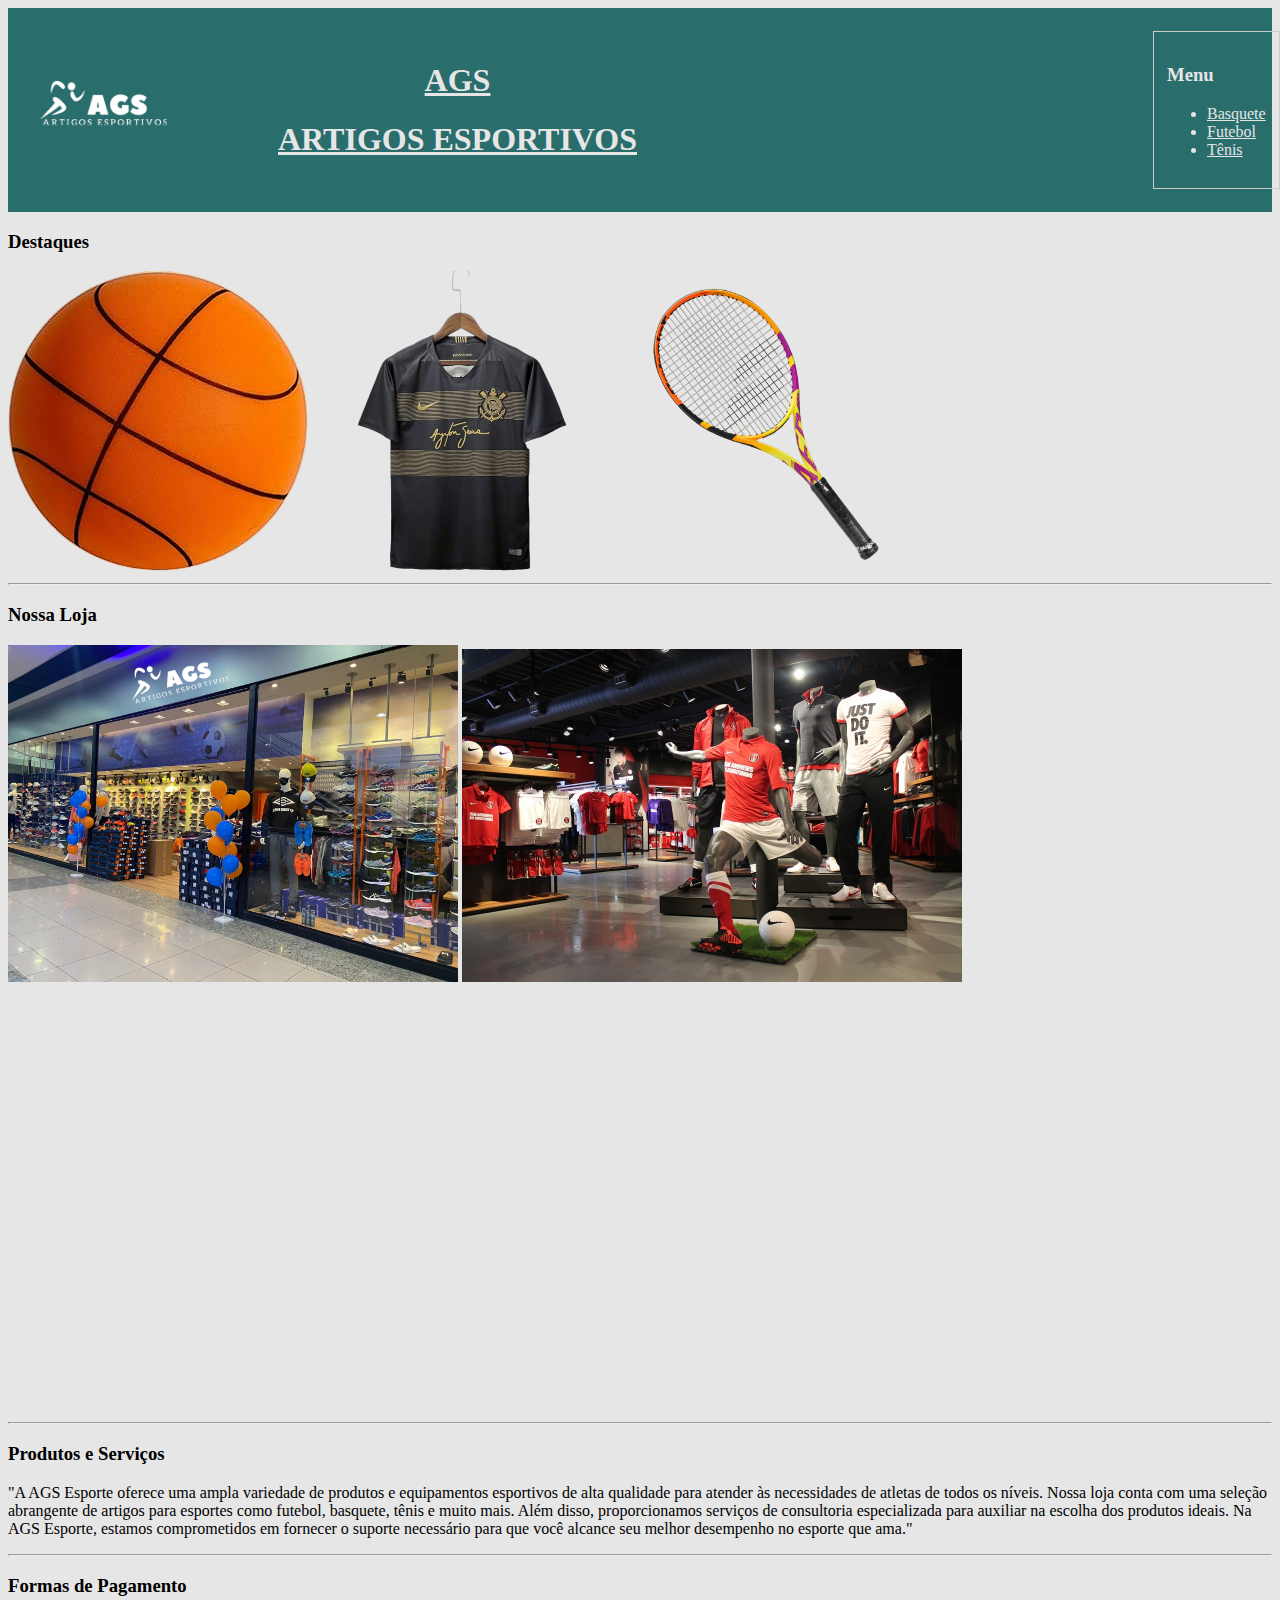
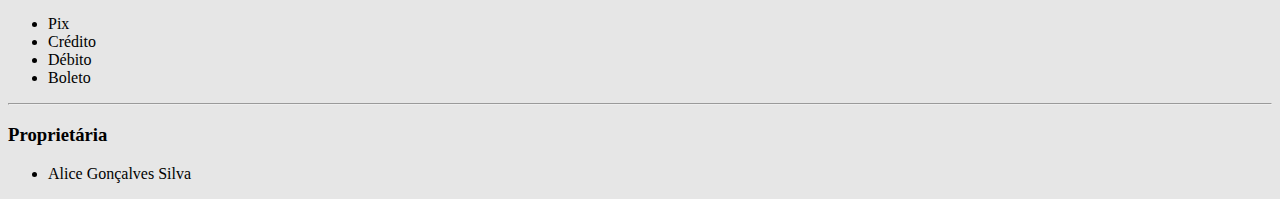
<file: index.html>
<!DOCTYPE html>
<html lang="pt-br">
<head>
    <meta charset="UTF-8">
    <meta name="AGS ARTIGOS ESPORTIVOS" content="width=device-width, initial-scale=1.0">
    <link rel="stylesheet" href="/estilo.css">
    <title>Página Inicial</title>
</head>
<body>
    <div class="header">
        <a href="/index.html"><img src="imgs/logo2.png" width='200'/></a>

        <div class="nome">
            <ul>
                <a href="/index.html"><h1>  AGS  </h1></a>
                <a href="/index.html"><h1>  ARTIGOS ESPORTIVOS </h1></a>
            </ul>
        </div>
        
        <div class="menu">
            <h3> Menu </h3>
            <ul>
                <li><a href="/Esporte/Basquete/index.html">Basquete</a></li>
                <li><a href="/Esporte/Futebol/index.html">Futebol</a></li>
                <li><a href="/Esporte/Tênis/index.html">Tênis</a></li>
            </ul>
        </div>
    </div>

    <h3> Destaques</h3>
    <a href="/Esporte/Basquete/index.html"><img src="imgs/bqt.png" width="300"></a>
    <a href="/Esporte/Futebol/index.html"><img src="imgs/sccpT.png" width="300"></a>
    <a href="/Esporte/Tênis/index.html"><img src="imgs/atgT..png" width="300"></a>
    <hr/>

    <h3> Nossa Loja </h3>
    <img src='imgs/loja1.png' width='450'/>
    <img src='imgs/fut.jpg'  width='500'/>

    <p>
    <iframe src="https://www.google.com/maps/place/Raposo+Shopping/data=!4m7!3m6!1s0x94ce55d4cd59b2b5:0x9ed556d9ff74f7ef!8m2!3d-23.588038!4d-46.7510425!16s%2Fg%2F11c5_2hj7h!19sChIJtbJZzdRVzpQR7_d0_9lW1Z4?authuser=0&hl=pt-BR&rclk=1" width="600" height="400" style="border:0;" allowfullscreen="" loading="lazy" referrerpolicy="no-referrer-when-downgrade"></iframe>
    </p>
    <hr/>
    <h3> Produtos e Serviços</h3>
    <p> 
        "A AGS Esporte oferece uma ampla variedade de produtos e equipamentos esportivos de alta qualidade para atender às necessidades de atletas de todos os níveis. 
        Nossa loja conta com uma seleção abrangente de artigos para esportes como futebol, basquete, tênis e muito mais. Além disso, proporcionamos serviços de consultoria
        especializada para auxiliar na escolha dos produtos ideais. Na AGS Esporte, estamos comprometidos em fornecer o suporte necessário para que você alcance seu melhor 
        desempenho no esporte que ama."
    </p>
    <hr/>
    <h3> Formas de Pagamento </h3>
    <ul>
        <li>Pix</li>
        <li>Crédito</li>
        <li>Débito</li>
        <li>Boleto</li>
    </ul>
    <hr/>
    <h3> Proprietária</h3>
    <ul>
        <li>Alice Gonçalves Silva</li>
    </ul>
</body>
</html>
</file>
<file: estilo.css>
.produtos1 {
    align-items: center; 
}

.produtos1 {
    align-items: center; 
    border: 1pt solid #fffcfc;
}

.produto img {
    align-items: center; 
    margin-top: 10px; 
}

.produto p {
    align-items: center; 
    margin: 0; 
}

.Valor {
    margin-top: 10pt;
    font-size: 15pt;
    margin: 0;
}

.TAM {
    margin-top: 10px; 
}

.descricao {
    margin-top: 10px; 
}

body{
    background-color: rgb(230, 230, 230)
}


.header {
    display: flex;
    background-color: rgb(42, 109, 109);
    align-items: center;
}

.header img {
    margin-right: 30px; 
    height: auto;
}

.nome *{
    align-items: center;
    text-align: center;
    color: rgb(230, 230, 230)
}

.menu{
    position: absolute;
    right: 0;
    margin-top: 0;
    padding: 10pt;
    border: 1pt solid #ccc;
    
}

.menu *{
    text-align: left;
    color: rgb(230, 230, 230)
}

*{
    font-family: georgia;
    color: rgb(0, 0, 0);
}
</file>
